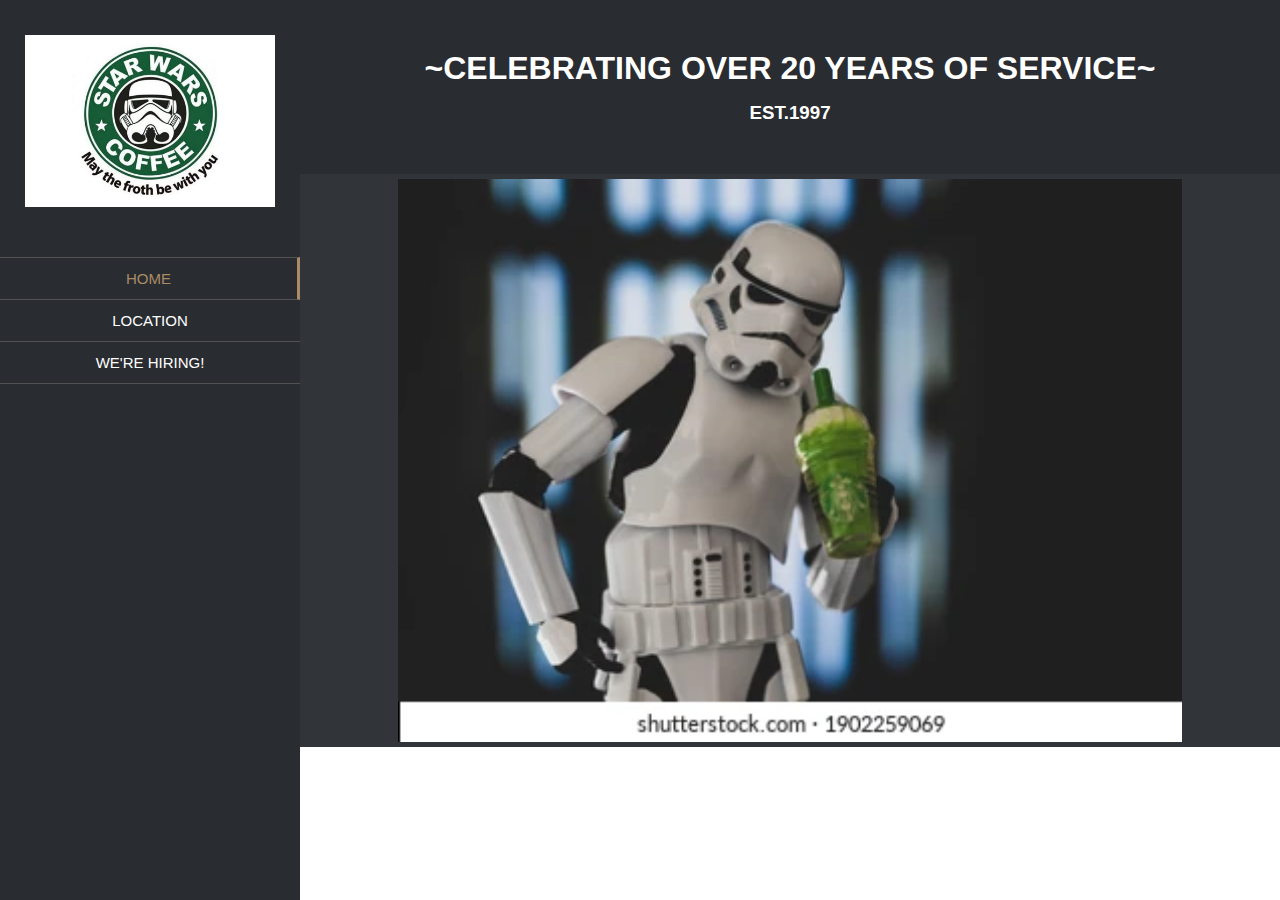
<file: index.html>
<!-- . [emment shortcut for html class ]-->
<!DOCTYPE html>
<html>
<head>
    <title>Coffee Shop</title>
    <link rel="stylesheet" href="/css/style.css">
    <link href="https://cdnjs.cloudflare.com/ajax/libs/font-awesome/6.2.0/css/all.min.css"
</head>
<body>
    <div class="coffee-shop-container">
        <div class="left-nav-container">
            <a href="/"><img class="logo" src="/img/coffeelogo.jpg" alt="coffeelogo">
            <a/>
            <nav>
                <ul class="left-navbar">
                    <li class="active top-nav-item"><a href="#">Home</a></li> <!-- top nav item is to add color border box for top element-->
                    <li><a href="#">Location<a/></li>
                    <li><a href="#">We're Hiring!<a/></li>
                </ul>
            </nav>
            <div class="social-icons">
                <ul> <!--unordered list -->
                    <li>
                        <a href="#"><i class="fa-brands fa-facebook"></i></a>     
                    </li> <!-- list item -->
                </ul>
            </div>
        </div>

        <div class="header">
            <!-- wrapp header in h1 tag-->
            <h1>~CELEBRATING OVER 20 YEARS OF SERVICE~</h1>
            <h3 class="header-h3">EST.1997</h3> <!--give h3 tag a class so it can get a top margin for more space-->
        </div>

        <div class="body">
            <img class="body-main-img" src="/img/stormtropper.jpg" alt="main image">
             
        </div>

    </div>

</body>
</html>
</file>
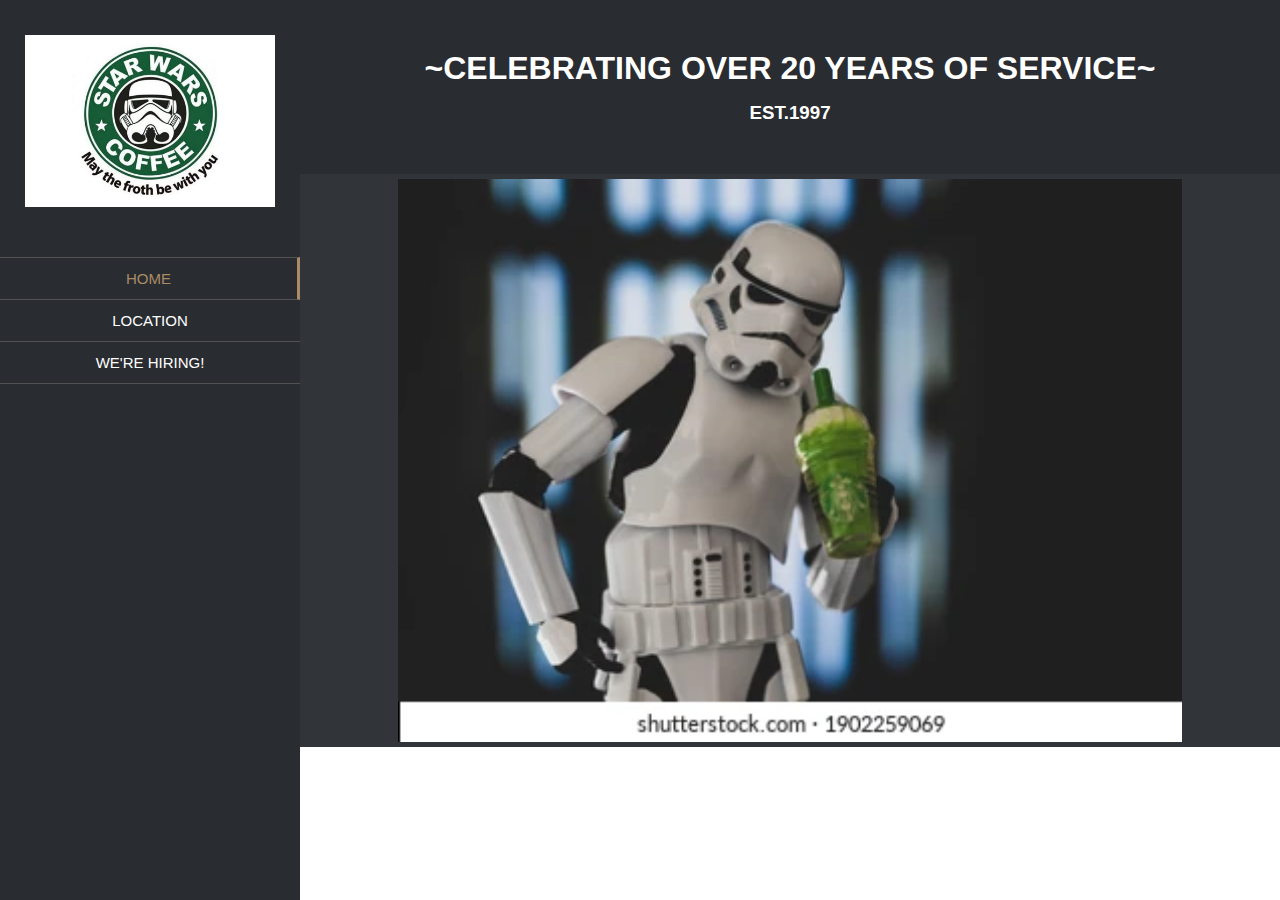
<file: Coffee_Shop/index.html>
<!-- . [emment shortcut for html class ]-->
<!DOCTYPE html>
<html lang="en">
<head>
    <meta charset="UTF-8">
    <title>Coffee Shop</title>
    <link rel="stylesheet" href="/Coffee_Shop/css/style.css">
    <link href="https://cdnjs.cloudflare.com/ajax/libs/font-awesome/6.2.0/css/all.min.css">
</head>
<body>
    <div class="coffee-shop-container">
        <div class="left-nav-container">
            <a href="/"><img class="logo" src="/Coffee_Shop/img/coffeelogo.jpg" alt="coffeelogo"></a>
            <nav>
                <ul class="left-navbar">
                    <li class="active top-nav-item"><a href="#">Home</a></li> <!-- top nav item is to add color border box for top element-->
                    <li><a href="#">Location</a></li>
                    <li><a href="#">We're Hiring!</a></li>
                </ul>
            </nav>
            <div class="social-icons">
                <ul> <!--unordered list -->
<!-- fix-->                    <li>
                        <a href="#"><i class="fa-brands fa-facebook"></i></a>     
                    </li> <!-- list item -->
                    <li>
                        <a href="#" target="_blank"><i class="fa fa-instagram"></i></a>
                    </li>
                    <li>
                        <a href="#" target="_blank"><i class="fa fa-google-plus"></i></a>
                    </li>
                    <li>
                        <a href="#" target="_blank"><i class="fa fa-yelp"></i></a>
                    </li>
                </ul>
            </div>
        </div>

        <div class="header">
            <!-- wrapp header in h1 tag-->
            <h1>~CELEBRATING OVER 20 YEARS OF SERVICE~</h1>
            <h3 class="header-h3">EST.1997</h3> <!--give h3 tag a class so it can get a top margin for more space-->
        </div>

        <div class="body">
            <img class="body-main-img" src="/Coffee_Shop/img/stormtropper.jpg" alt="main image">
             
        </div>

    </div>

</body>
</html>
</file>
<file: css/style.css>
/* General */
* { /*remove all margin and padding from page */
    margin: 0;
    padding: 0;
}

body {
    font-family: "Unica One", Arial, Helvetica, sans-serif;
}

/* CSS Grid */

/*grab main container */
.coffee-shop-container {
    display: grid;
    grid-template-columns: 300px 1fr;   
    /*give the right one a fractional unit which is remainder of the space*/
}

.left-nav-container {
    grid-area: 1 / 1 / 3 / 2;           
     /*shorthand property grid area*/
     /* border: 1px solid #000; /*shows grid layout*/
}

.header {
    grid-area: 1 / 2 / 2 / 3;   
    /*starting in first row and second columm; ends in first row, add 2 for that; ends in second column as well; stops before the third column, but write 3 anyways */
    /* border: 1px solid #000; /*shows grid layout*/
}

.body {
    grid-area: 2 / 2 / 3 / 3;  /* starts in second column and second row, finishs in same row too, so it needs to go up by one (3) */
    /* border: 1px solid #000; /*shows grid layout*/
}

/* header */
.header {
    text-align: center;
    color: #fff;
    background-color: #292c30;
    padding: 50px;
}

.header-h3 {
    margin-top: 15px;
}

/*left nav column */

.left-nav-container {
    background: #292c30;
    height: 100vh;  /* view height */
    width: 300px;
    position: fixed; /*so the left column doesnt move */
}

.logo {
    width: 250px;
    height: auto;
    display: block;     /*to center logo */
    margin: auto;
    padding: 20px;
    margin: 15px auto 30px auto; /*15px = top, auto = left, 30px = bottom, right = auto */  
}

.left-navbar {
    display: block;
    text-align: center;
    list-style: none; /*remove the list style for no bullet points */

} 

.left-navbar li {  /* calling the left nav bar and list tag */
    padding: 12px;
    text-transform: uppercase;
    font-size: 15px;
    border-bottom: 1px solid rgb(82, 82, 82); 
}

/* a tag for style*/
.left-navbar li a {
    color: #fff;
    text-decoration: none; /* gets rid of underline of text */
}

.top-nav-item { /*too add border color for top of home button only, otherwise border would add itself twice to the rest of the nav */
    border-top: 1px solid rgb(82, 82, 82); 
}

.active {
    border-right: 3px solid #ab8b65;
}

.active a { /*for text color of Home button link */ 
    color: #ab8b65 !important; /*important overrides the default white */
}

/* body */ 
.body {
  
    background-color: #313539; 
}

.body-main-img {
    width: 80%;
    height: auto;
    padding: 5px;
    display: block;
    margin: auto;
}
</file>
<file: Coffee_Shop/css/style.css>
/* General */
* {
    /*remove all margin and padding from page */
    margin: 0;
    padding: 0;
}

body {
    font-family: "Unica One", Arial, Helvetica, sans-serif;
}

/* CSS Grid */

/*grab main container */
.coffee-shop-container {
    display: grid;
    grid-template-columns: 300px 1fr;
    /*give the right one a fractional unit which is remainder of the space*/
}

.left-nav-container {
    grid-area: 1 / 1 / 3 / 2;
    /*shorthand property grid area*/
    /* border: 1px solid #000; /*shows grid layout*/
}

.header {
    grid-area: 1 / 2 / 2 / 3;
    /*starting in first row and second columm; ends in first row, add 2 for that; ends in second column as well; stops before the third column, but write 3 anyways */
    /* border: 1px solid #000; /*shows grid layout*/
}

.body {
    grid-area: 2 / 2 / 3 / 3;
    /* starts in second column and second row, finishs in same row too, so it needs to go up by one (3) */
    /* border: 1px solid #000; /*shows grid layout*/
}

/* header */
.header {
    text-align: center;
    color: #fff;
    background-color: #292c30;
    padding: 50px;
}

.header-h3 {
    margin-top: 15px;
}

/*left nav column */

.left-nav-container {
    background: #292c30;
    height: 100vh;
    /* view height */
    width: 300px;
    position: fixed;
    /*so the left column doesnt move */
}

.logo {
    width: 250px;
    height: auto;
    display: block;
    /*to center logo */
    margin: auto;
    padding: 20px;
    margin: 15px auto 30px auto;
    /*15px = top, auto = left, 30px = bottom, right = auto */
}

.left-navbar {
    display: block;
    text-align: center;
    list-style: none;
    /*remove the list style for no bullet points */

}

.left-navbar li {
    /* calling the left nav bar and list tag */
    padding: 12px;
    text-transform: uppercase;
    font-size: 15px;
    border-bottom: 1px solid rgb(82, 82, 82);
}

/* a tag for style*/
.left-navbar li a {
    color: #fff;
    text-decoration: none;
    /* gets rid of underline of text */
}

.top-nav-item {
    /*too add border color for top of home button only, otherwise border would add itself twice to the rest of the nav */
    border-top: 1px solid rgb(82, 82, 82);
}

.active {
    border-right: 3px solid #ab8b65;
}

.active a {
    /*for text color of Home button link */
    color: #ab8b65 !important;
    /*important overrides the default white */
}

/* body */
.body {

    background-color: #313539;
}

.body-main-img {
    width: 80%;
    height: auto;
    padding: 5px;
    display: block;
    margin: auto;
}
</file>
